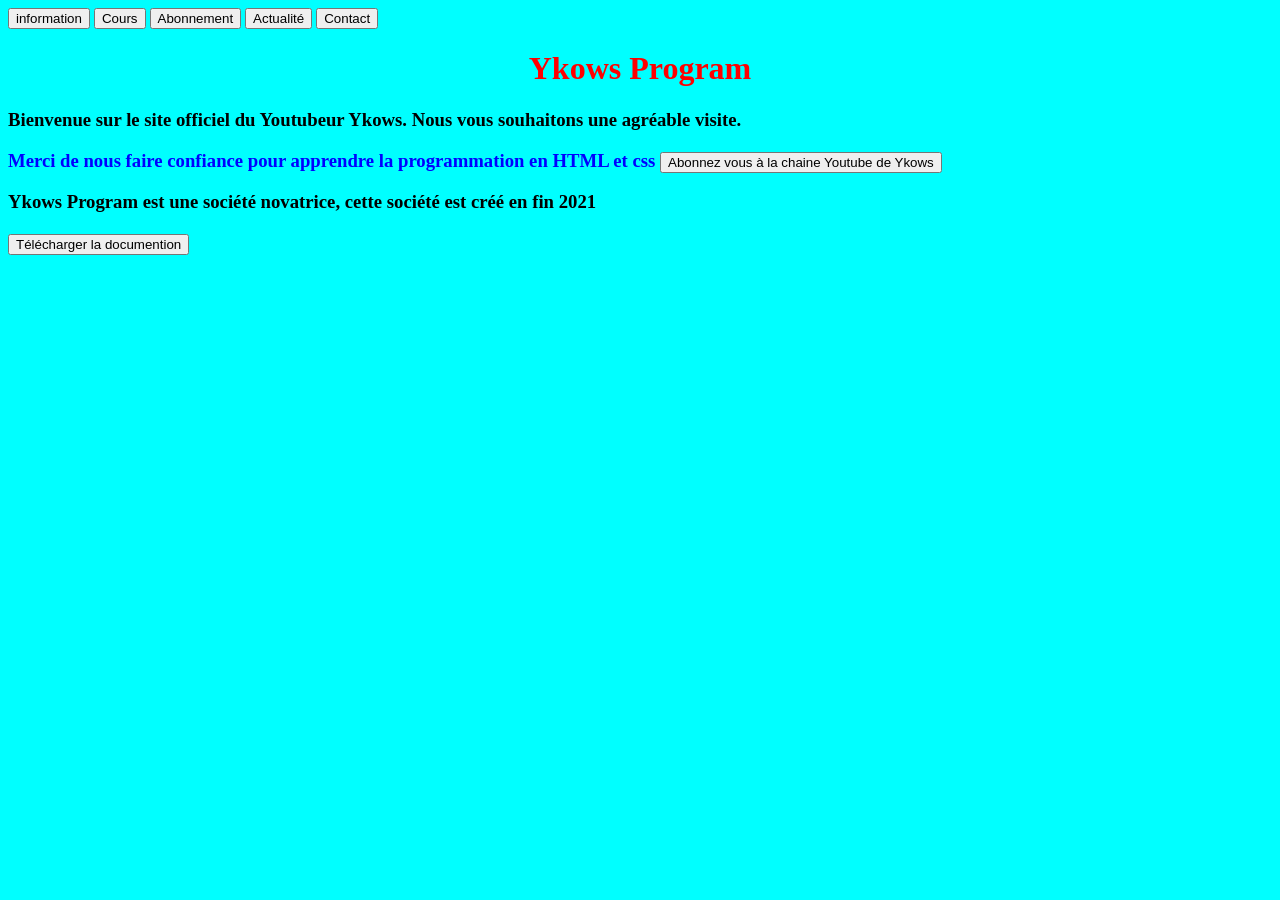
<file: index.html>
<!DOCTYPE html>
<html lang="fr">
    <head>
        <meta charset="UTF-8">
        <link rel="stylesheet" href="style.css">
        <link rel="icon" type="image/png" sizes="16x16" href="icon.png">
        <title>Ykows Program</title>
    </head>
    <body>
        <a href="information.html"><button>information</button></a>
        <a href="cours.html"><button>Cours</button></a>
        
            <a href="abonnement.html"><button>Abonnement</button></a>
            <a href="Actualité.html"><button>Actualité</button></a>
            <a href="Contact.html"><button>Contact</button></a>
    
        
       <h1 class="title"><center>Ykows Program</center></h1>
        <h3 class="Welcome">Bienvenue sur le site officiel du Youtubeur Ykows.
        Nous vous souhaitons une agréable visite.</p>
        <p class="remerciment">Merci de nous faire confiance pour apprendre la programmation en HTML et css
        <a href="https://www.youtube.com/channel/UCmeIShssf21w_Y6bsndlsdA" class="btn"><button>Abonnez vous à la chaine Youtube de Ykows</button></a>
        <p>Ykows Program est une société novatrice, cette société est créé en fin 2021</p>
        <a href="diferent_programme_ykows_program.docx"><button>Télécharger la documention</button></a>
</body>
</html>
</file>
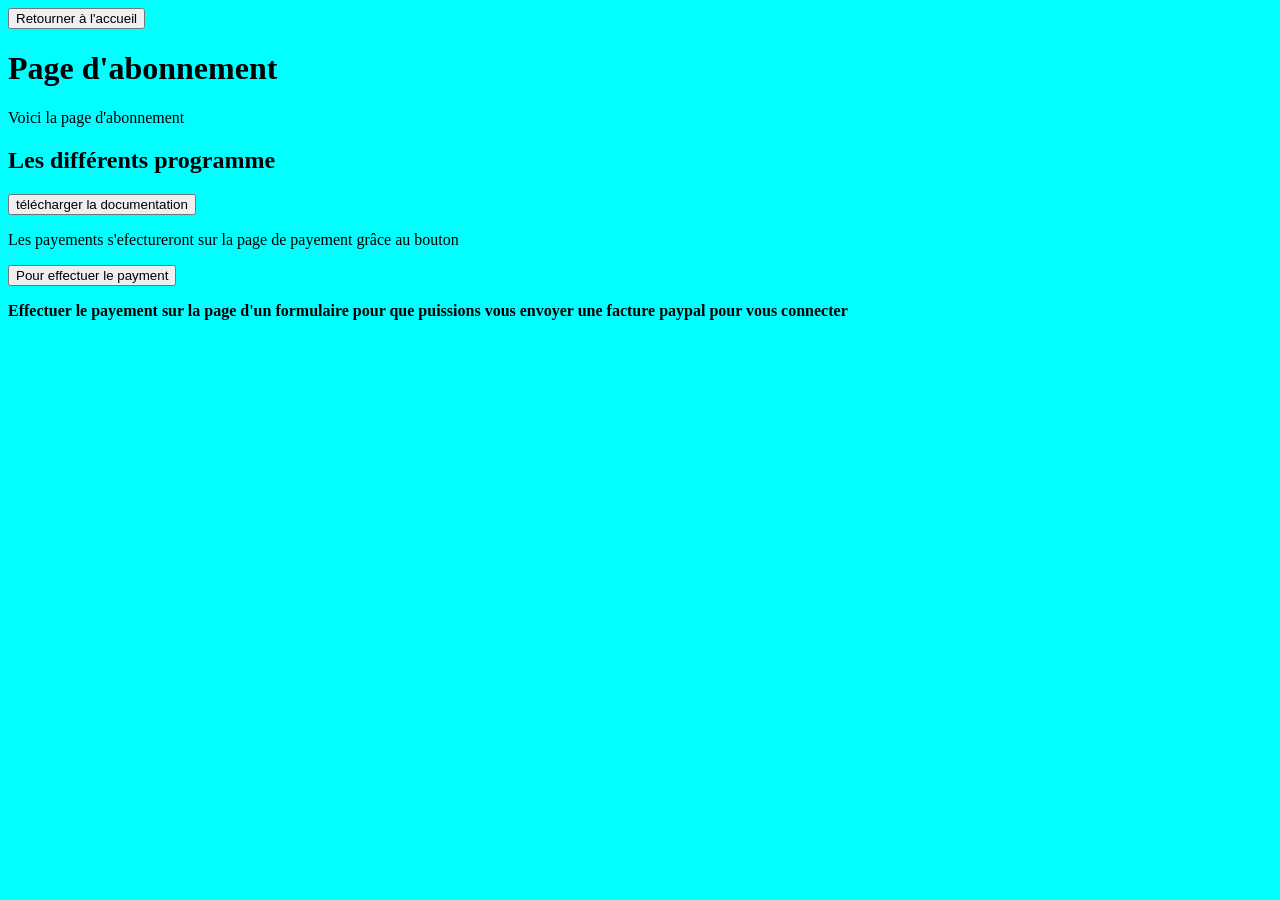
<file: abonnement.html>
<!DOCTYPE html>
<html xmlns="http://www.w3.org/1999/xhtml">
    <html lang="fr">
        <head>
            <meta charset="UTF-8">
            <meta http-equiv="X-UA-Compatible" content="IE=edge">
            <meta name="viewport" content="width=device-width, initial-scale=1.0">
            <link rel="icon" type="image/png" sizes="16x16" href="icon.png">
            <link rel="stylesheet" href="style.css">
            <title>Ykows Program</title>
            <a href="index.html"><button>Retourner à l'accueil</button></a>
            <h1>Page d'abonnement</h1>
        </head>
        <body>
            <p>Voici la page d'abonnement</p>
            <h2 class="abo">Les différents programme</h2>
        <a href="diferent_programme_ykows_program.docx"><button>télécharger la documentation</button></a>
        <p>Les payements s'efectureront sur la page de payement grâce au bouton</p>
        <a href="Contact.html"><button>Pour effectuer le payment</button></a>
        <p><b>Effectuer le payement sur la page d'un formulaire pour que puissions vous envoyer une facture paypal pour vous connecter</b></p>

        </body>
        </html>
        
</html>
</file>
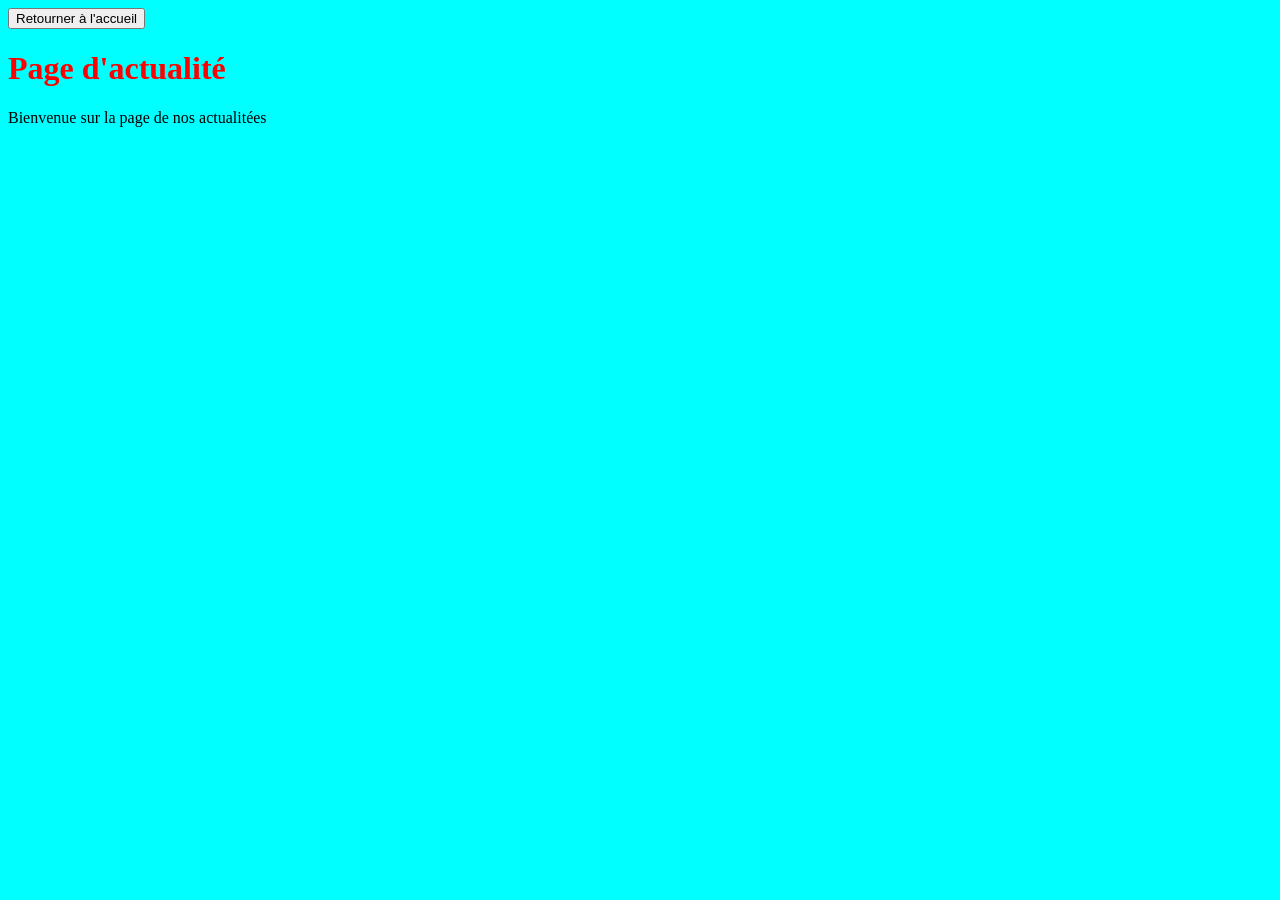
<file: Actualité.html>
<!DOCTYPE html>
<html lang="fr">
<head>
    <meta charset="UTF-8">
    <meta http-equiv="X-UA-Compatible" content="IE=edge">
    <meta name="viewport" content="width=device-width, initial-scale=1.0">
    <link rel="stylesheet" href="style.css">
    <title>Ykows Program</title>
    <a href="index.html"><button>Retourner à l'accueil</button></a>
</head>
<body>
<h1 class="title">Page d'actualité</h1>
<p>Bienvenue sur la page de nos actualitées</p>
</body>
</html>
</file>
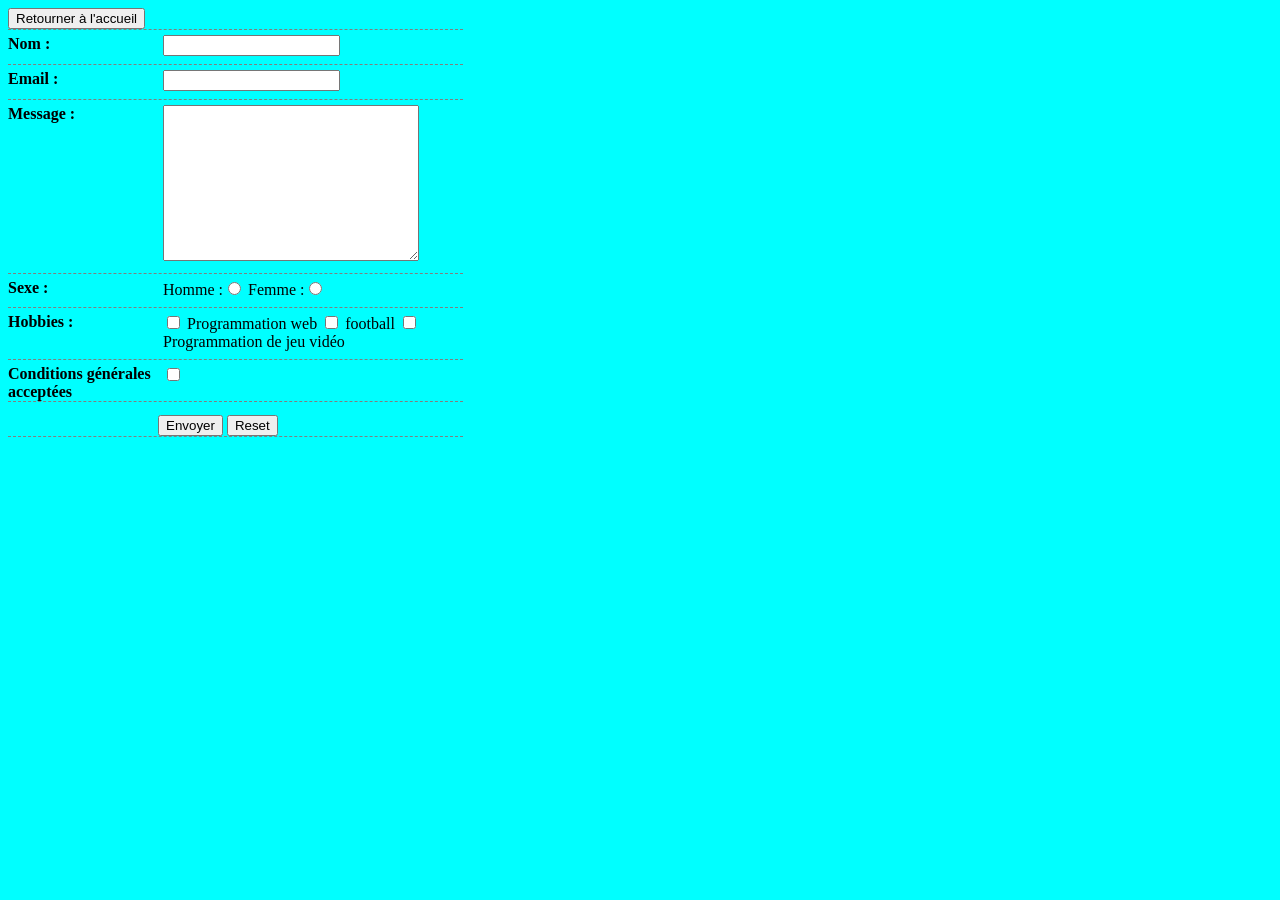
<file: Contact.html>
<!DOCTYPE html>
<html lang="en">
<head>
    <meta charset="UTF-8">
    <meta http-equiv="X-UA-Compatible" content="IE=edge">
    <meta name="viewport" content="width=device-width, initial-scale=1.0">
    <link rel="stylesheet" href="style.css">
    <title>Ykows Program</title>
    <a href="index.html"><button>Retourner à l'accueil</button></a>
</head>
<body>
    <form id="myform" class="cssform" action="mailto:ykowsprogram056@mail.com" method="post" name="contact">

        <p><label for="user">Nom :</label>
        <input type="text" id="user" value="" /></p>
    
        <p><label for="emailaddress">Email :</label>
        <input type="text" id="emailaddress" value="" /></p>
    
        <p><label for="comments">Message :</label>
        <textarea id="comments" rows="5" cols="25"></textarea></p>
    
        <p><label for="comments">Sexe :</label>
        Homme :<input type="radio" name="sex" />
        Femme :<input type="radio" name="sex" /></p>
    
        <p><label for="comments">Hobbies :</label>
        <input type="checkbox" name="hobby" /> Programmation web
        <input type="checkbox" name="hobby" class="threepxfix" /> football
        <input type="checkbox" name="hobby" class="threepxfix" /> Programmation de jeu vidéo</p>
    
        <p><label for="terms">Conditions g&eacute;n&eacute;rales accept&eacute;es</label>
        <input type="checkbox" id="terms" class="boxes" /></p>
    
        <p><div style="margin-left: 150px;">
            <input type="submit" value="Envoyer" />
            <input type="reset" value="Reset" />

        </div></p>
    </form>
</body>
</html>
</file>
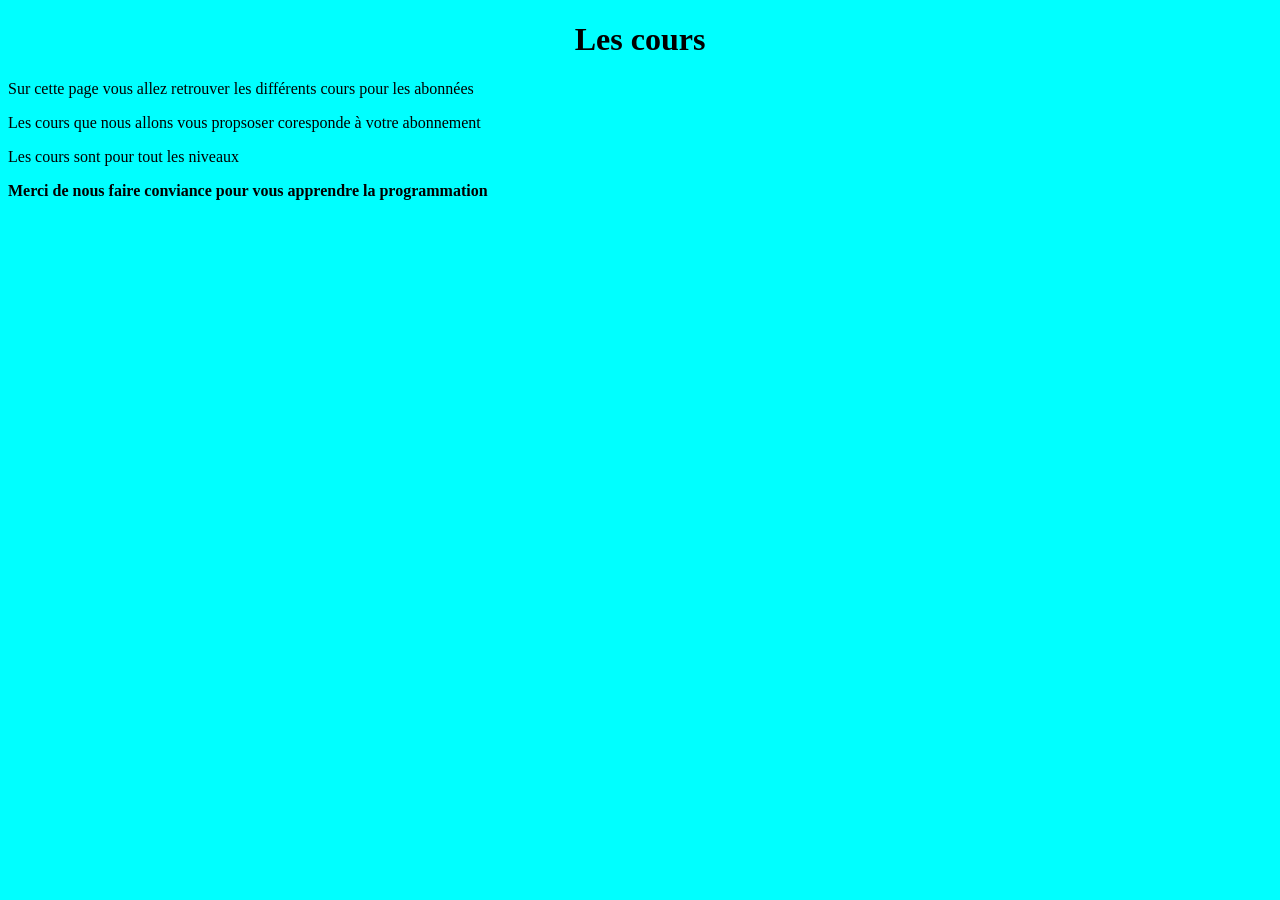
<file: cours.html>
<!DOCTYPE html>
<html lang="fr">
<head>
    <meta charset="UTF-8">
    <meta http-equiv="X-UA-Compatible" content="IE=edge">
    <meta name="viewport" content="width=device-width, initial-scale=1.0">
    <link rel="stylesheet" href="style.css">
    <link rel="icon" type="image/png" sizes="16x16" href="icon.png">
    <title>Ykows Program</title>
  
    <h1><center>Les cours</center></h1>
</head>
<body>
    <p>Sur cette page vous allez retrouver les différents cours pour les abonnées</p>
    <p>Les cours que nous allons vous propsoser coresponde à votre abonnement</p>
    <p>Les cours sont pour tout les niveaux</p>
    <p><b>Merci de nous faire conviance pour vous apprendre la programmation</b></p>
     
    
</body>
</html>
</file>
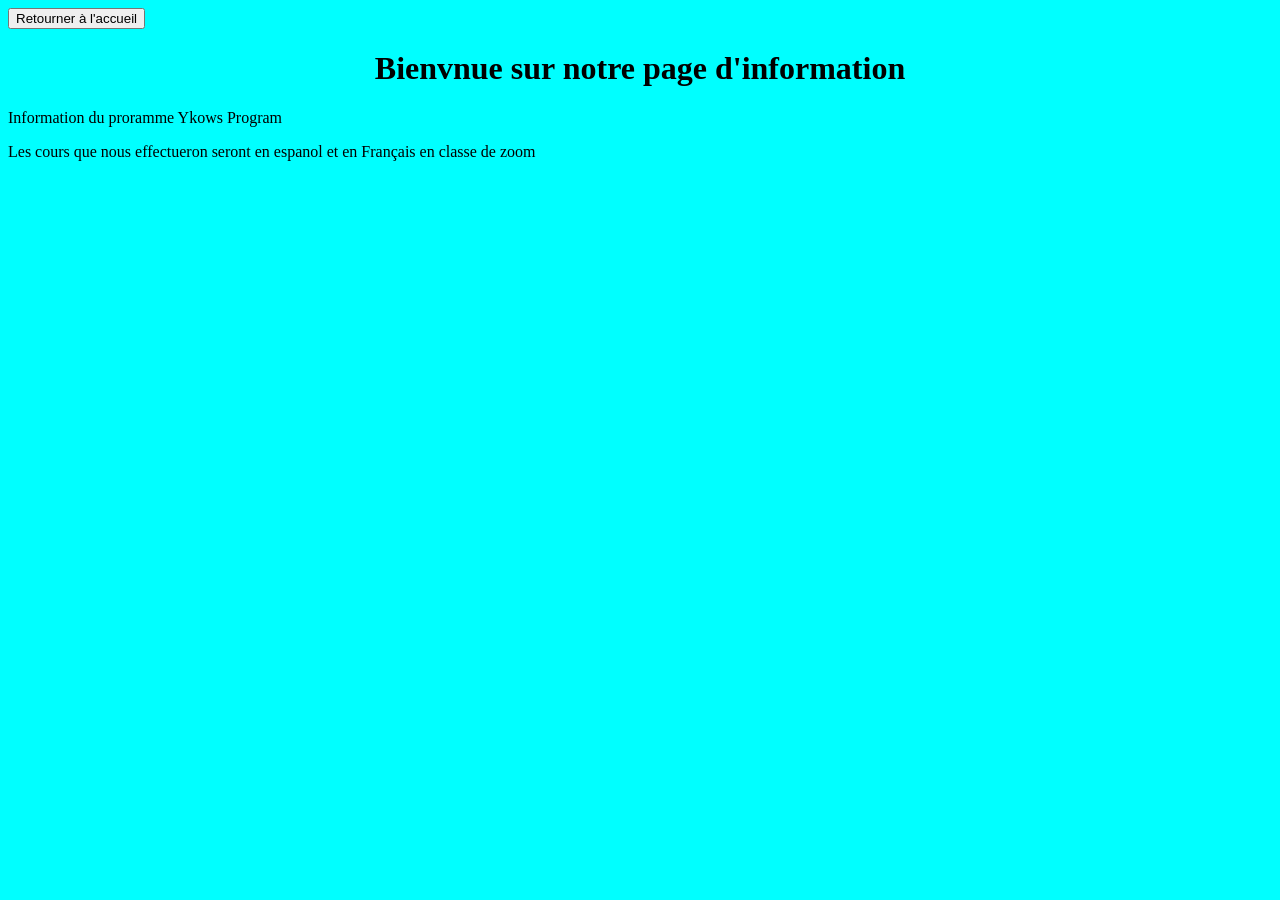
<file: information.html>
<!DOCTYPE html>
<html lang="fr">
<head>
    <meta charset="UTF-8">
    <meta http-equiv="X-UA-Compatible" content="IE=edge">
    <link rel="stylesheet" href="style.css">
    <link rel="icon" type="image/png" sizes="16x16" href="icon.png">
    <meta name="viewport" content="width=device-width, initial-scale=1.0">
    <a href="index.html"><button>Retourner à l'accueil</button></a>
    <title>Ykows Program</title>
    <h1><center>Bienvnue sur notre page d'information</center></h1>
</head>
<body>
    <p class="info">Information du proramme Ykows Program</p>
    <p class="info">Les cours que nous effectueron seront en espanol et en Français en classe de zoom</p>
</body>
</html>
</file>
<file: style.css>
h1.title{
    color: #f00;
}

body{
    background-color: cyan;
}
p.remerciment{
    color:blue;
}

p.abo{
    color: blue;
    font-size: large;
    font-family: Arial, Helvetica, sans-serif;
}

.cssform p{
    width: 300px;
    clear: left;
    margin: 0;
    padding: 5px 0 8px 0;
    padding-left: 155px; /*width of left column containing the label elements*/
    border-top: 1px dashed gray;
    height: 1%;
    }
    
    .cssform label{
    font-weight: bold;
    float: left;
    margin-left: -155px; /*width of left column*/
    width: 150px; /*width of labels. Should be smaller than left column (155px) to create some right margin*/
    }
    
    .cssform input[type=&quot;text&quot;]{ /*width of text boxes. IE6 does not understand this attribute*/
    width: 180px;
    }
    
    .cssform textarea{
    width: 250px;
    height: 150px;
    }
    
    /*.threepxfix class below:
    Targets IE6- ONLY. Adds 3 pixel indent for multi-line form contents.
    to account for 3 pixel bug: http://www.positioniseverything.net/explorer/threepxtest.html
    */
    
    * html .threepxfix{
    margin-left: 3px;
    }
</file>
